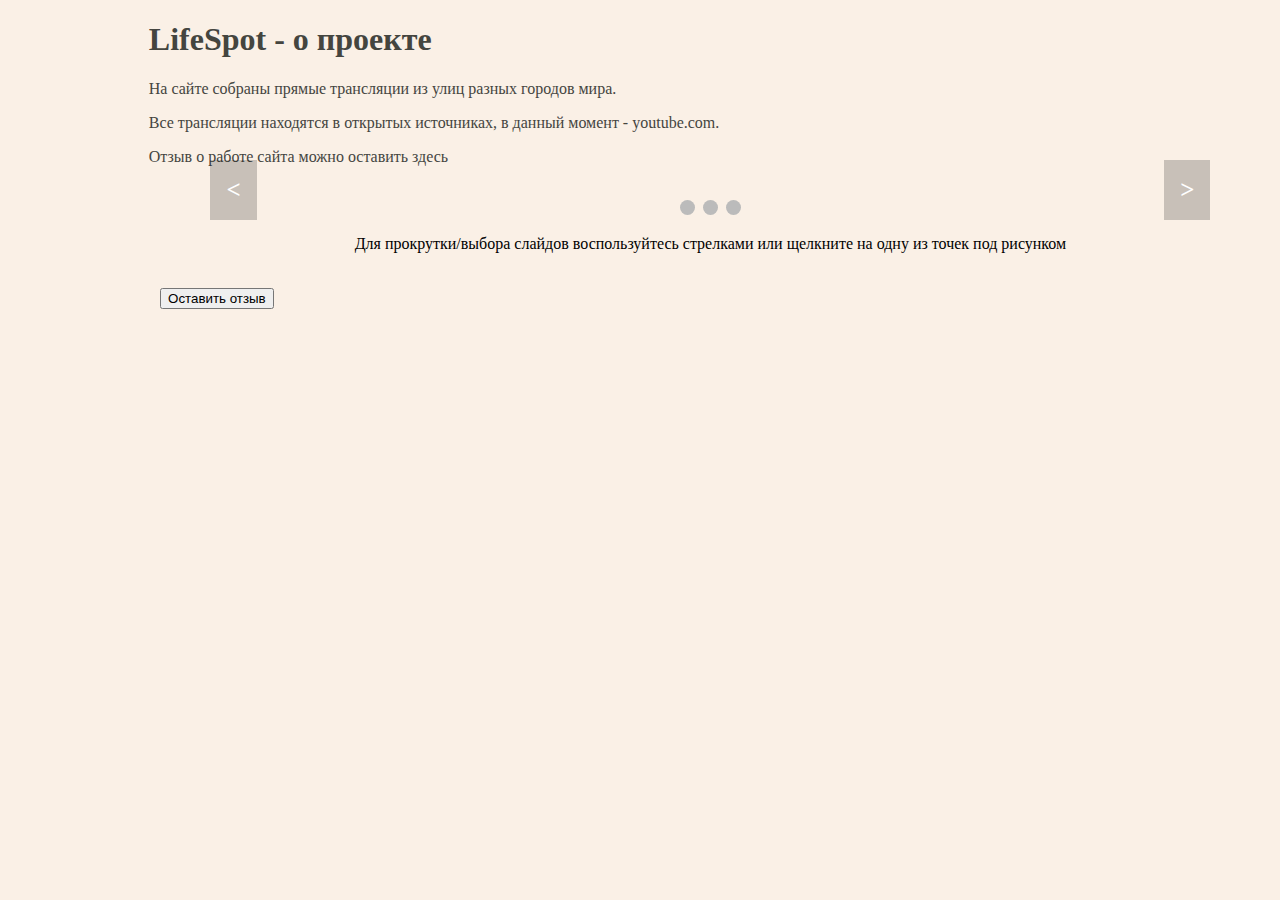
<file: LifeSpot/Views/about.html>
﻿<!DOCTYPE html>
<html lang="en">

<head>
    <meta charset="UTF-8">
    <title>LifeSpot</title>
    <link href="../Static/CSS/index.css" rel="stylesheet" type="text/css">
    <script type="text/javascript" src="../Static/JS/about.js"></script>
</head>

<!--SIDEBAR-->
<body>
    <header id="header-index">
        <h1>LifeSpot - о проекте</h1>
        <p>На сайте собраны прямые трансляции из улиц разных городов мира. </p>
        <p>Все трансляции находятся в открытых источниках, в данный момент - youtube.com. </p>
        <p>Отзыв о работе сайта можно оставить здесь</p>
    </header>

    <div class="slideshowContainer" id="slideContainer">

        <div class="mySlides">
            <img id="img1" class="slideImg" src="../Static/Images/london.jpg" style="width:100%">
            <div class="text">London</div>
        </div>

        <div class="mySlides">
            <img class="slideImg" src="../Static/Images/ny.jpg" style="width:100%">
            <div class="text">New York</div>
        </div>

        <div class="mySlides">
            <img class="slideImg" src="../Static/Images/spb.jpg" style="width:100%">
            <div class="text">Saint Petersburg</div>
        </div>


        <a class="prev" onclick="plusSlides(-1)"><</a>
        <a class="next" onclick="plusSlides(1)">></a>
    </div>
    <br>

    <div style="text-align:center">
        <span class="dot" onclick="currentSlide(1)"></span>
        <span class="dot" onclick="currentSlide(2)"></span>
        <span class="dot" onclick="currentSlide(3)"></span>
    </div>

    <div style="text-align:center">
        <p>Для прокрутки/выбора слайдов воспользуйтесь стрелками или щелкните на одну из точек под рисунком</p>
    </div>


    <div class="reviews">
        <div class="review-button">
            <button onclick="addComment()">Оставить отзыв</button>
        </div>
    </div>

</body>
<!--FOOTER-->

</html>
</file>
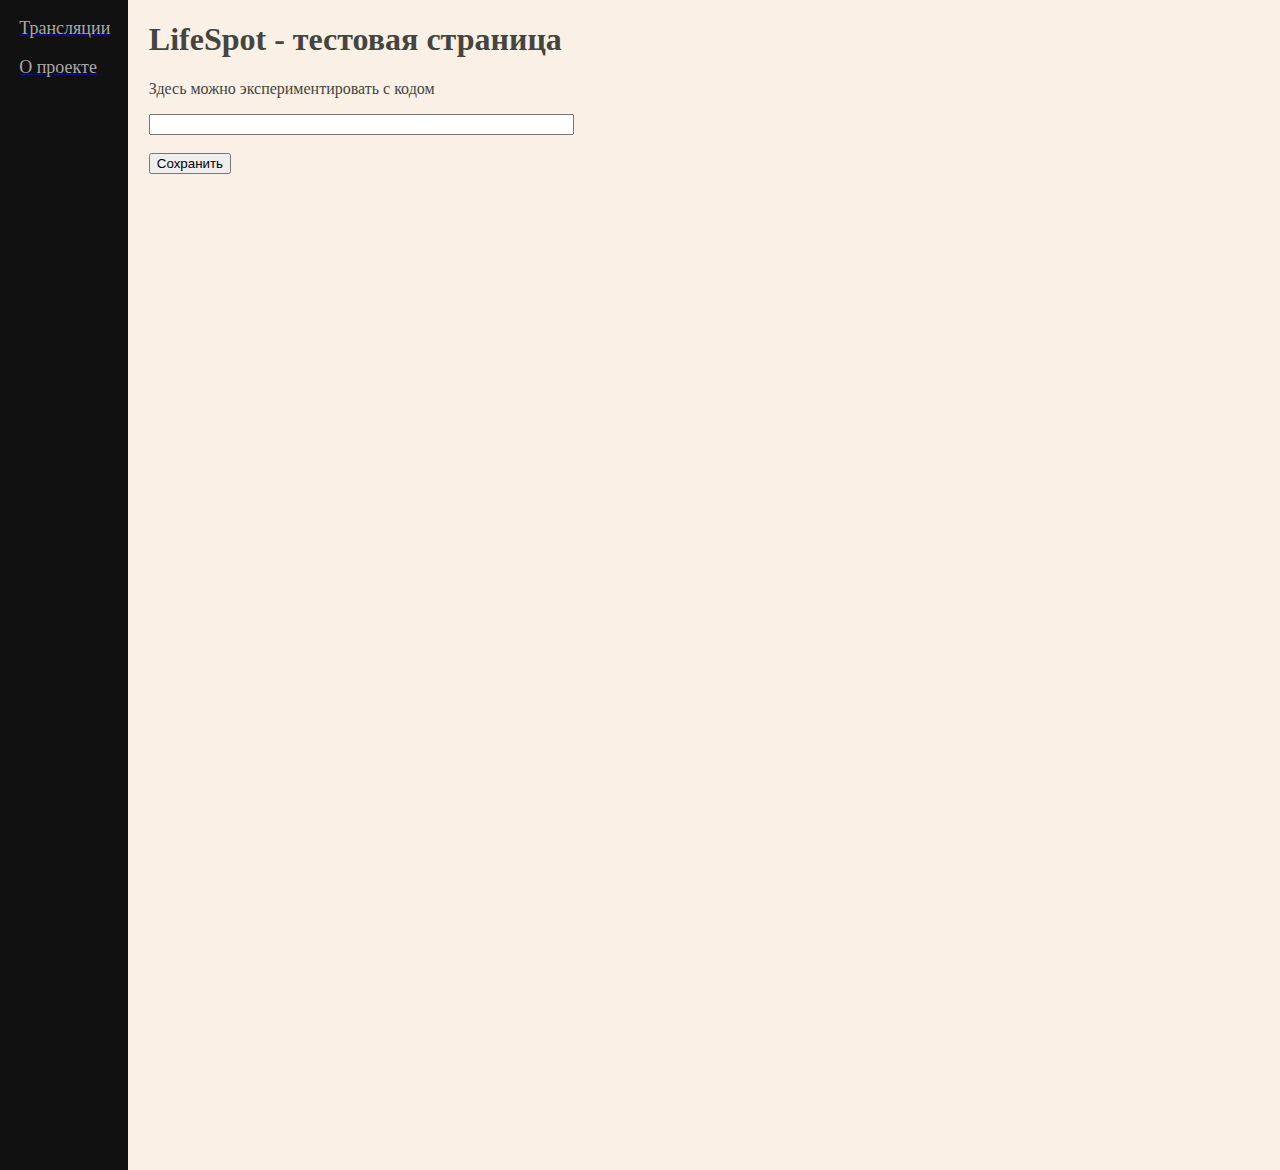
<file: LifeSpot/Views/testing.html>
﻿<!DOCTYPE html>
<html lang="en">

<head>
    <meta charset="UTF-8">
    <title>LifeSpot</title>
    <link href="../Static/CSS/index.css" rel="stylesheet" type="text/css">
</head>
<!--SIDEBAR-->
<body>
    <header id="header-index">
        <h1>LifeSpot - тестовая страница</h1>
        <p>Здесь можно экспериментировать с кодом</p>
        <input type="text" oninput="" size=50%>
        <br><br>
        <!-- Добавляем кнопку и вызов обработчика -->
        <button onclick="saveInput()">Сохранить</button>
    </header>
    <aside id="sidebar">
        <div class="navbar">
            <a href="/"><p>Трансляции</p></a>
            <a href="/"><p>О проекте</p></a>
        </div>
    </aside>
</body>
<!--FOOTER-->
</html>
</file>
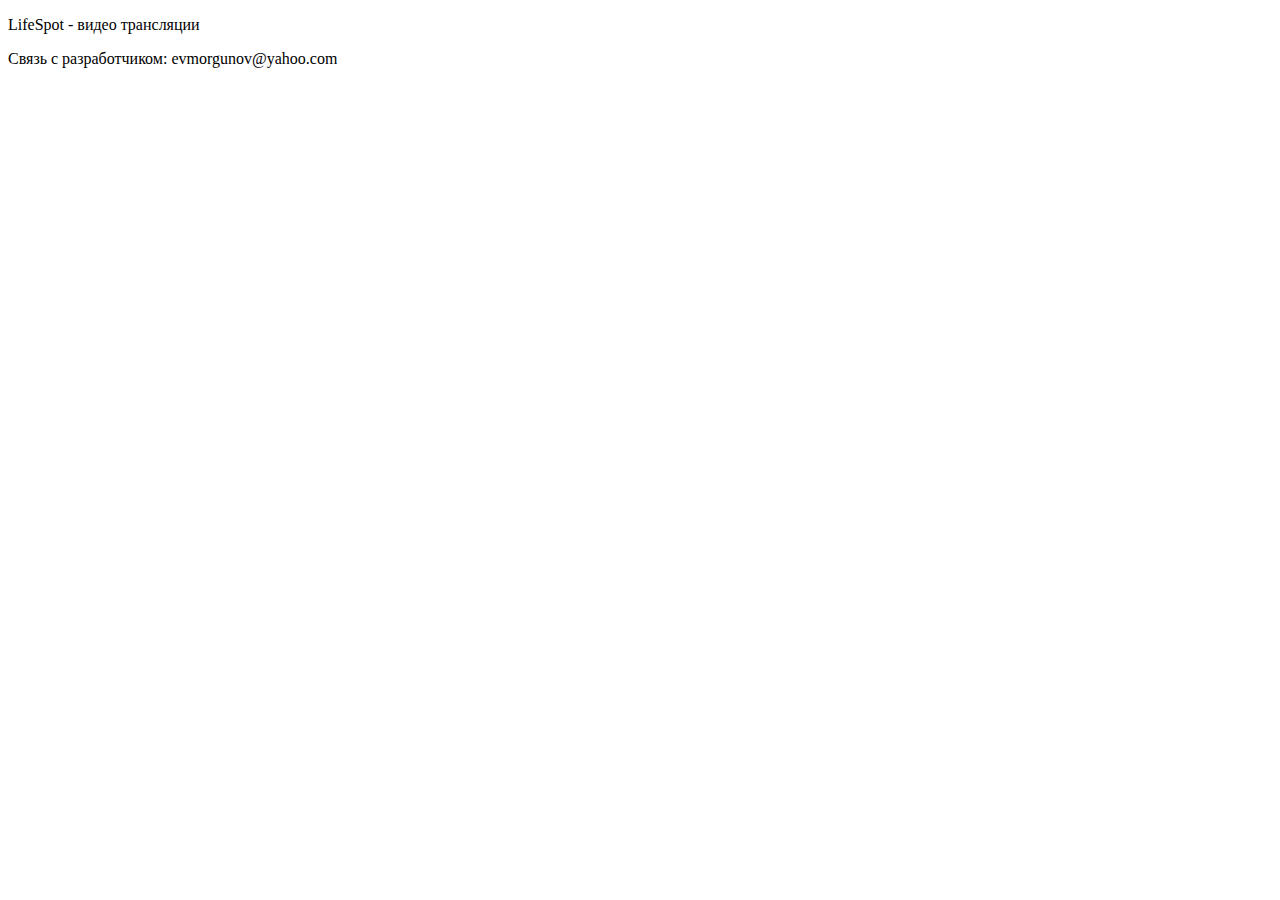
<file: LifeSpot/Views/Shared/footer.html>
﻿<!DOCTYPE html>
<html>
<head>
    <meta charset="utf-8" />
    <title></title>
</head>
<body>
    <footer>
        <p>LifeSpot - видео трансляции</p>
        <p>Связь с разработчиком: evmorgunov@yahoo.com</p>
    </footer>
</body>
</html>
</file>
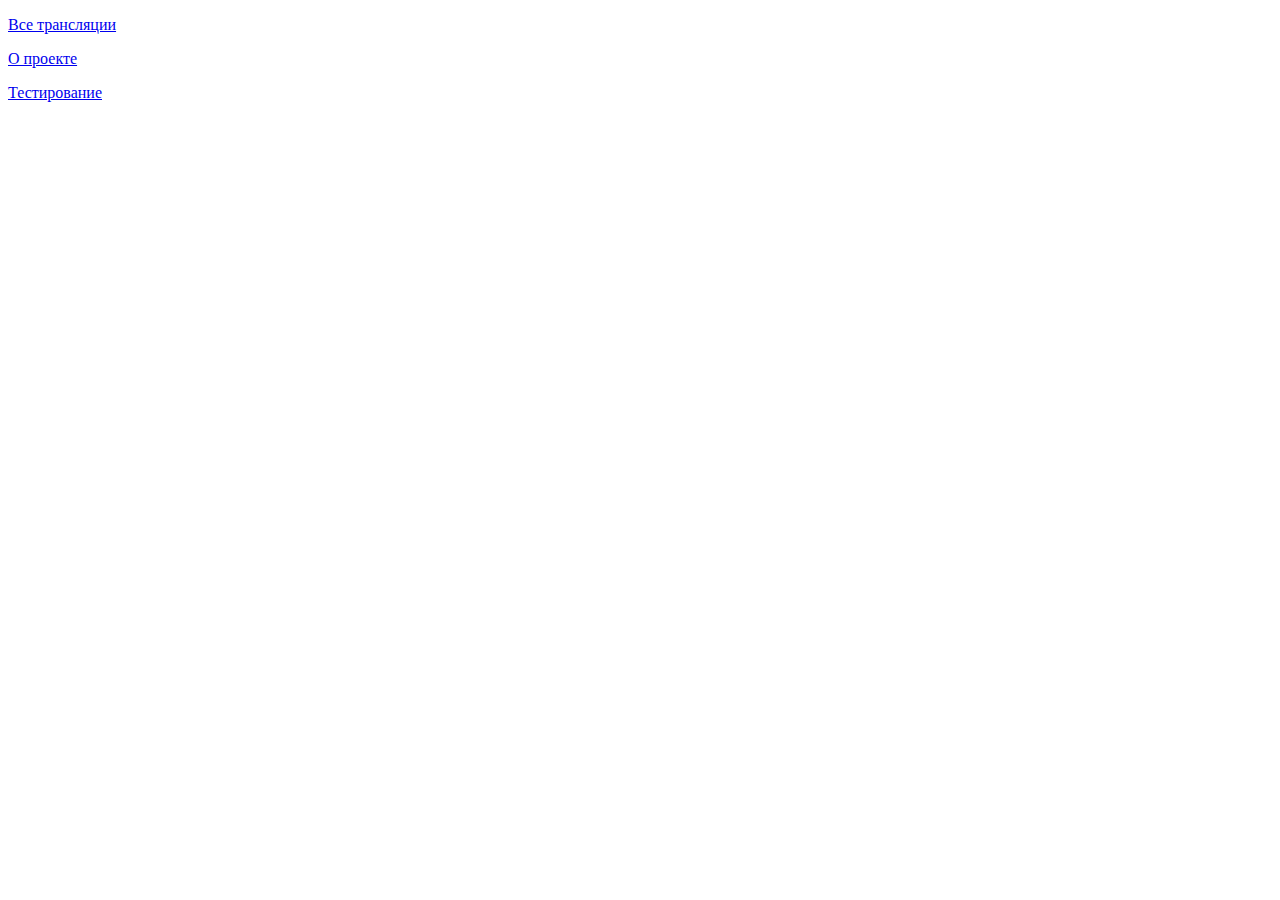
<file: LifeSpot/Views/Shared/sideBar.html>
﻿<!DOCTYPE html>
<html>
<head>
    <meta charset="utf-8" />
    <title></title>
</head>
<body>
    <aside id="sidebar">
        <div class="navbar">
            <a href="/"><p>Все трансляции</p></a>
            <a href="/about"><p>О проекте</p></a>
            <a href="/testing"><p>Тестирование</p></a>
        </div>
    </aside>
</body>
</html>
</file>
<file: LifeSpot/Static/CSS/index.css>
﻿header, footer, body, .video-container {
    background-color: linen;
}

.review-container, .review-button {
    display: inline-block;
    margin-top: 0.5em;
    padding-left: 1%;
    padding-top: 1%;
}

.review-text {
    display: block;
    margin-top: 0.5em;
    padding-left: 1%;
    padding-top: 1%;
}

{
    font-family: "Helvetica 65 Medium", sans-serif;
}
/* Простые селекторы*/
.video-container {
    display: inline-block;
    padding-left: 1%;
    padding-top: 1%;
}

/* Стили панели навигации */
.navbar p {
    color: darkgray;
    padding-left: 15%;
}
    /* Стили панели навигации при наведении мышью */
    .navbar p:hover {
        color: aliceblue;
    }

/*Глобальные стили для хедеров на всём сайте*/
header {
    color: black;
    padding-left: 0%;
    padding-top: 0%;
}
/*Стиль хедера для главной страницы имеет приоритет,
так как используется селектор по идентификатору*/
#header-index {
    color: #44453f;
}
/* Стили футера */
footer {
    position: relative;
    bottom: 0;
    font-size: medium;
    color: dimgrey;
    line-height: 66%;
    padding-left: 1%;
}

aside {
    height: 130%;
    width: 10%;
    position: absolute; /* Фиксированная позиция сайд-бара. Так он будет оставаться на месте при скроллинге */
    z-index: 1; /* Сайд-бар будет поверх остальных элементов */
    top: 0; /* Сайдбар будет в самой верхней части страницы */
    left: 0;
    background-color: #111; /* Черный цвет фона (задан в виде кода) */
    overflow-x: hidden; /* Отключаем горизонтальную прокрутку */
    padding-top: 0;
    font-size: large;
}

body {
    padding-left: 11%;
}

.slideshowContainer {
    max-width: 1000px;
    position: relative;
    margin-left: auto;
    margin-right: auto;
    cursor: grab;
}


.mySlides {
    display: none;
    width: 100%;
}

.prev, .next {
    cursor: pointer;
    position: absolute;
    top: 50%;
    width: auto;
    margin-top: -22px;
    padding: 16px;
    color: white;
    font-weight: bold;
    font-size: 25px;
    background-color: rgba(0,0,0,0.2);
}

.next {
    right: 0;
}

    .prev:hover, .next:hover {
        background-color: rgba(0,0,0,0.5);
    }

.text {
    color: ghostwhite;
    font-size: 18px;
    padding: 8px 12px;
    position: absolute;
    bottom: 8px;
    width: 100%;
    text-align: center;
}

.dot {
    cursor: pointer;
    height: 15px;
    width: 15px;
    margin: 0 2px;
    background-color: #bbb;
    border-radius: 50%;
    display: inline-block;
    transition: background-color 0.6s ease;
}

    .active, .dot:hover {
        background-color: #777777;
    }
</file>
